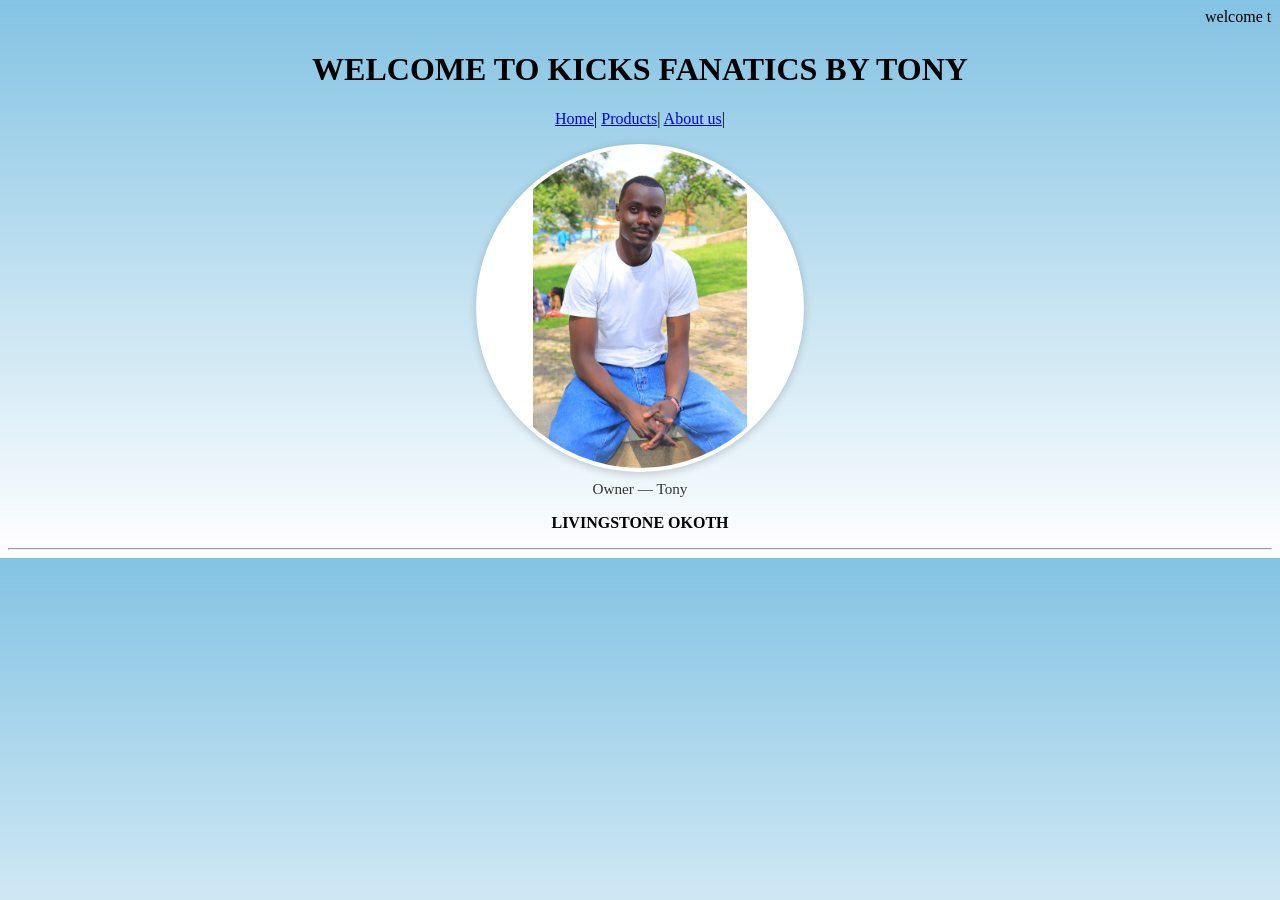
<file: index.html>
<!DOCTYPE html>
<html lang="en">
<head>
    <meta charset="UTF-8">
    <meta name="viewport" content="width=device-width, initial-scale=1.0">
    <title>kicks</title>
    <link rel="stylesheet" href="style.css">
</head>
<body>
    <marquee dir="ltr">welcome to a kicks game, select your taste</marquee>
    <h1>WELCOME TO KICKS FANATICS BY TONY</h1>
    <nav id="bar">
        <a href="index.html">Home</a>|
        <a href="products.html">Products</a>|
        <a href="about.html">About us</a>|
    </nav>

    <section class="hero-person">
        <figure>
                <div class="person-frame">
                    <img src="tony.jpg" alt="Team member" class="person-photo" onerror="this.src='https://via.placeholder.com/150?text=No+Image'">
                </div>
            <figcaption>Owner — Tony</figcaption>
            <p><strong>LIVINGSTONE OKOTH</strong></p>
        </figure>
    </section>
<hr>
</body>
</html>
</file>
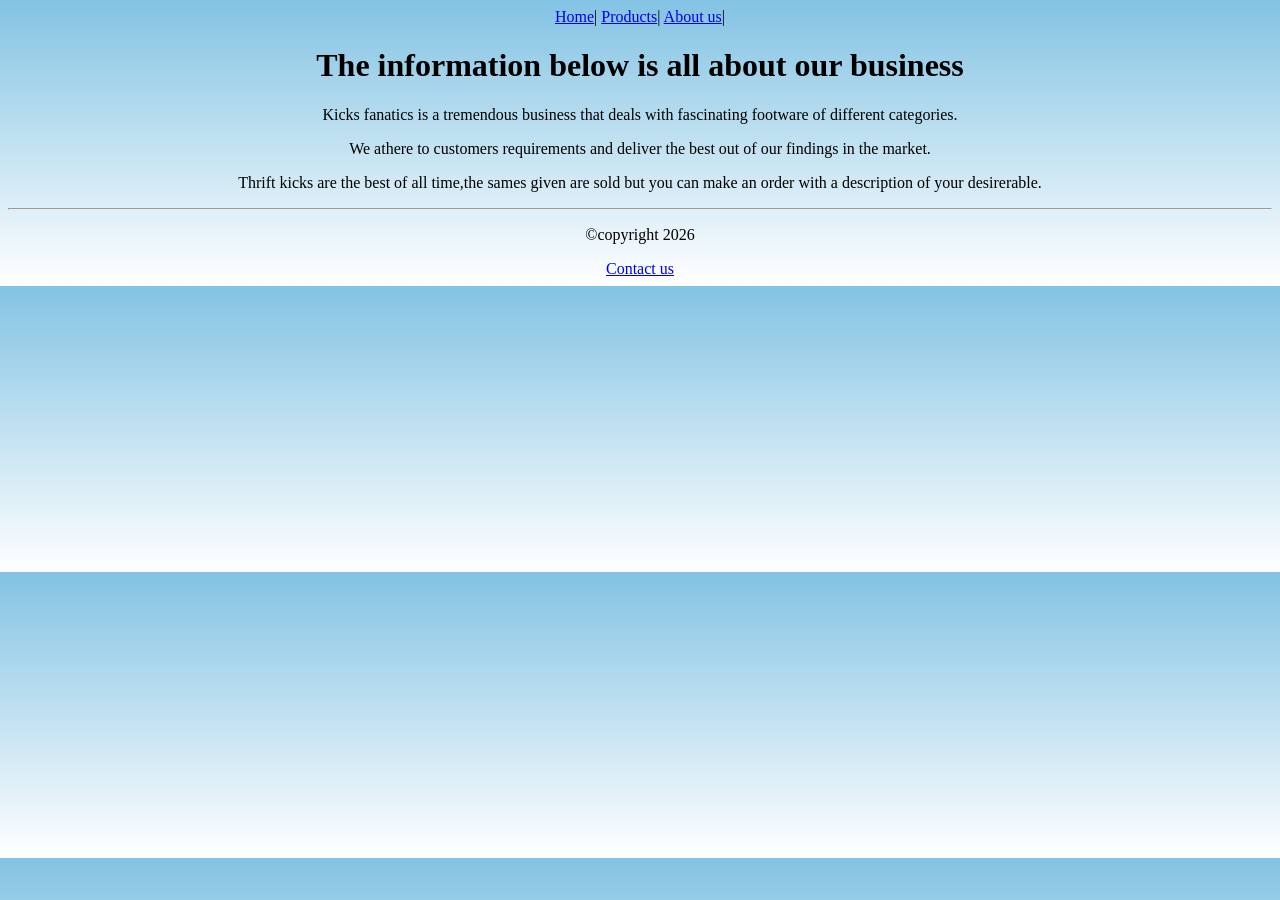
<file: About.html>
<!DOCTYPE html>
<html lang="en">
<head>
    <meta charset="UTF-8">
    <meta name="viewport" content="width=device-width, initial-scale=1.0">
    <title>About us</title>
    <link rel="stylesheet" href="style.css">
</head>
<body>
    <nav id="bar">
        <a href="index.html">Home</a>|
        <a href="products.html">Products</a>|
        <a href="about.html">About us</a>|
    </nav>
    <h1>The information below is all about our business </h1>
    <p>Kicks fanatics is a tremendous business that 
        deals with fascinating footware of different 
        categories.</p>
        <p> We athere to customers requirements
         and deliver the best out of our findings
        in the market.</p>
        <p> Thrift kicks are the best of all 
        time,the sames given are sold but you 
        can make an order with a description of your desirerable.
    </p>
    <hr>
    <p>&copy;copyright 2026</p>
    <a href="contact.html">Contact us</a>
    
</body>
</html>
</file>
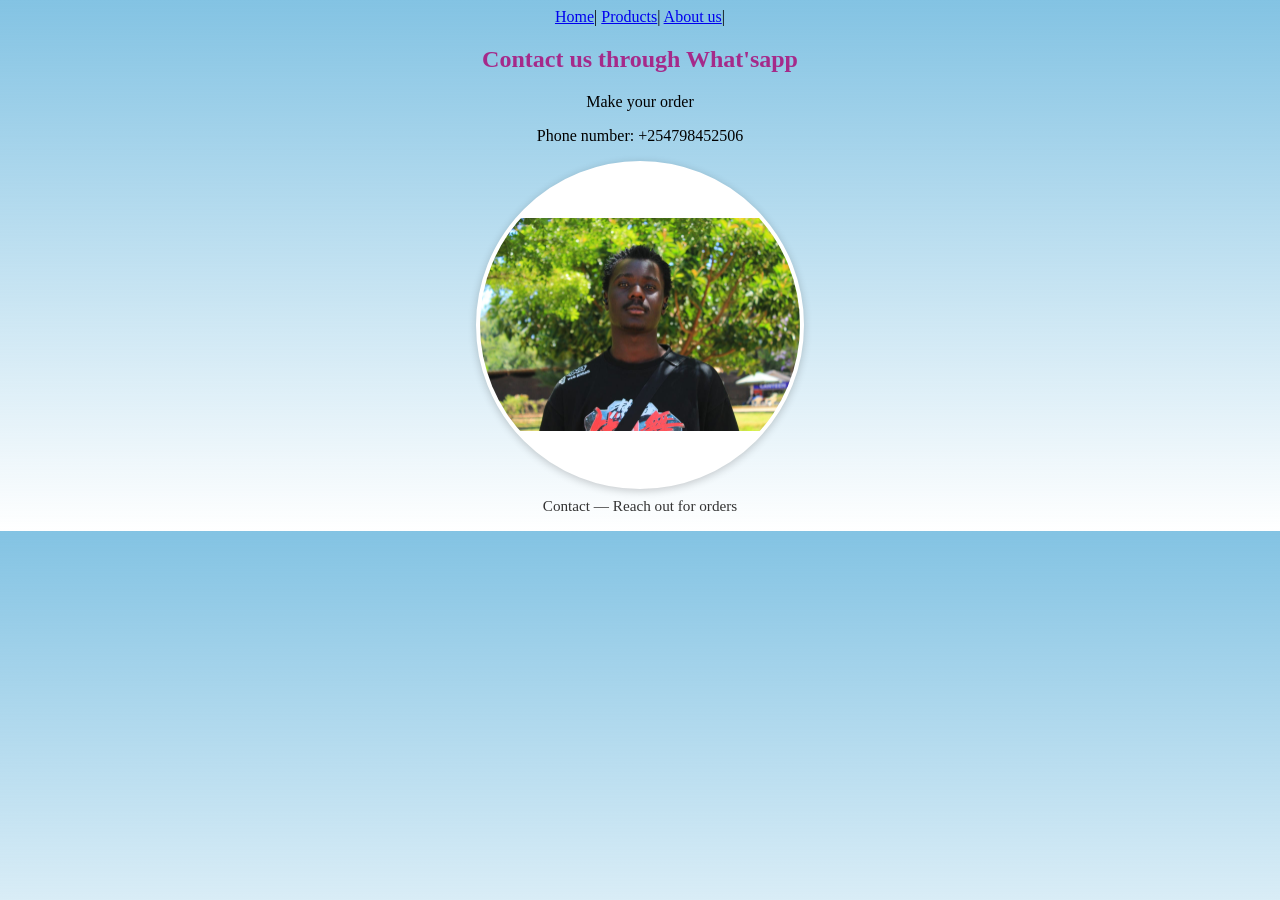
<file: contact.html>
<!DOCTYPE html>
<html lang="en">
<head>
    <meta charset="UTF-8">
    <meta name="viewport" content="width=device-width, initial-scale=1.0">
    <title>Document</title>
  <link rel="stylesheet" href="style.css">
</head>
<body>
  <nav id="bar">
        <a href="index.html">Home</a>|
        <a href="products.html">Products</a>|
        <a href="about.html">About us</a>|
    </nav>
    <H2>Contact us through What'sapp</H2>
    <p>Make your order</p>
    <p>Phone number: +254798452506</p>
    <section class="contact-person">
      <figure>
        <div class="person-frame">
          <img src="tony2.jpg" alt="Contact person" class="person-photo" onerror="this.src='https://via.placeholder.com/150?text=No+Image'">
        </div>
        <figcaption>Contact — Reach out for orders</figcaption>
      </figure>
    </section>
</body>
</html>
</file>
<file: style.css>
body {
    font-family: 'Times New Roman', Times, serif;
    text-align: center;
    justify-content: center;
    background: linear-gradient(to bottom, rgba(100, 180, 220, 0.8), rgba(100, 180, 220, 0));
    
}
 h2{
    color: rgb(165, 42, 138);
}
option{
    font-style: italic;
}

@keyframes fadeIn {
    from {
        opacity: 0;
    }
    to {
        opacity: 1;
    }
}

/* Round person photo used on index and contact pages */
.person-frame{
    width:320px;
    height:320px;
    border-radius:50%;
    overflow:hidden;
    margin:0.25rem auto;
    display:flex;
    align-items:center;
    justify-content:center;
    background:#fff;
    border:4px solid #fff;
    box-shadow:0 2px 8px rgba(0,0,0,0.2);
}

.person-photo{
    width:100%;
    height:100%;
    object-fit:contain;
    object-position:center center;
    transform:none;
    display:block;
    animation: fadeIn 3s ease-in;
}

.hero-person figure, .contact-person figure{
    display:block;
    margin:1rem auto;
    text-align:center;
}

.hero-person figcaption, .contact-person figcaption{
    font-size:0.95rem;
    color:#333;
    margin-top:0.5rem;
}

/* Products grid and product image styling */
.product-grid{
    display:grid;
    grid-template-columns:repeat(auto-fit, minmax(180px, 1fr));
    gap:1rem;
    max-width:1100px;
    margin:1rem auto;
    padding:0 1rem;
}
.product-card{
    background:#fff;
    padding:0.75rem;
    border-radius:8px;
    box-shadow:0 1px 4px rgba(0,0,0,0.08);
    text-align:center;
}
.product-card img{
    width:160px;
    height:120px;
    object-fit:contain;
    background:#fafafa;
    padding:6px;
    border-radius:6px;
    display:block;
    margin:0.5rem auto;
}
.product-card h4{font-size:1rem; margin:0.25rem 0}
.product-card .price{color:#0a7; font-weight:700}

.products h3{margin-top:0.75rem}

/* product image container and modal/button styles */
.product-image{ position:relative; border-radius:6px; overflow:visible; transition:background .25s ease; }
.product-image img{ background:transparent }
.view-btn{
    position:absolute;
    right:8px;
    bottom:8px;
    background:rgba(0,0,0,0.65);
    color:#fff;
    border:none;
    padding:6px 8px;
    border-radius:4px;
    cursor:pointer;
    font-size:0.86rem;
    display:none;
}
.product-image:hover .view-btn{ display:block }

/* Modal viewer */
.modal{ position:fixed; inset:0; display:flex; align-items:center; justify-content:center; background:rgba(0,0,0,0.6); opacity:0; visibility:hidden; transition:opacity .18s ease; z-index:1000 }
.modal.open{ opacity:1; visibility:visible }
.modal-content{ max-width:92%; max-height:92%; background:#fff; padding:12px; border-radius:8px; position:relative; box-shadow:0 6px 30px rgba(0,0,0,0.3) }
.modal-content img{ max-width:100%; max-height:80vh; display:block; margin:0 auto }
.modal-close{ position:absolute; top:6px; right:8px; background:transparent; border:none; font-size:1.6rem; cursor:pointer; color:#333 }

/* small responsive tweak */
@media (max-width:420px){
    .product-card img{ width:120px; height:90px }
    .person-frame{ width:180px; height:180px }
}
</file>
